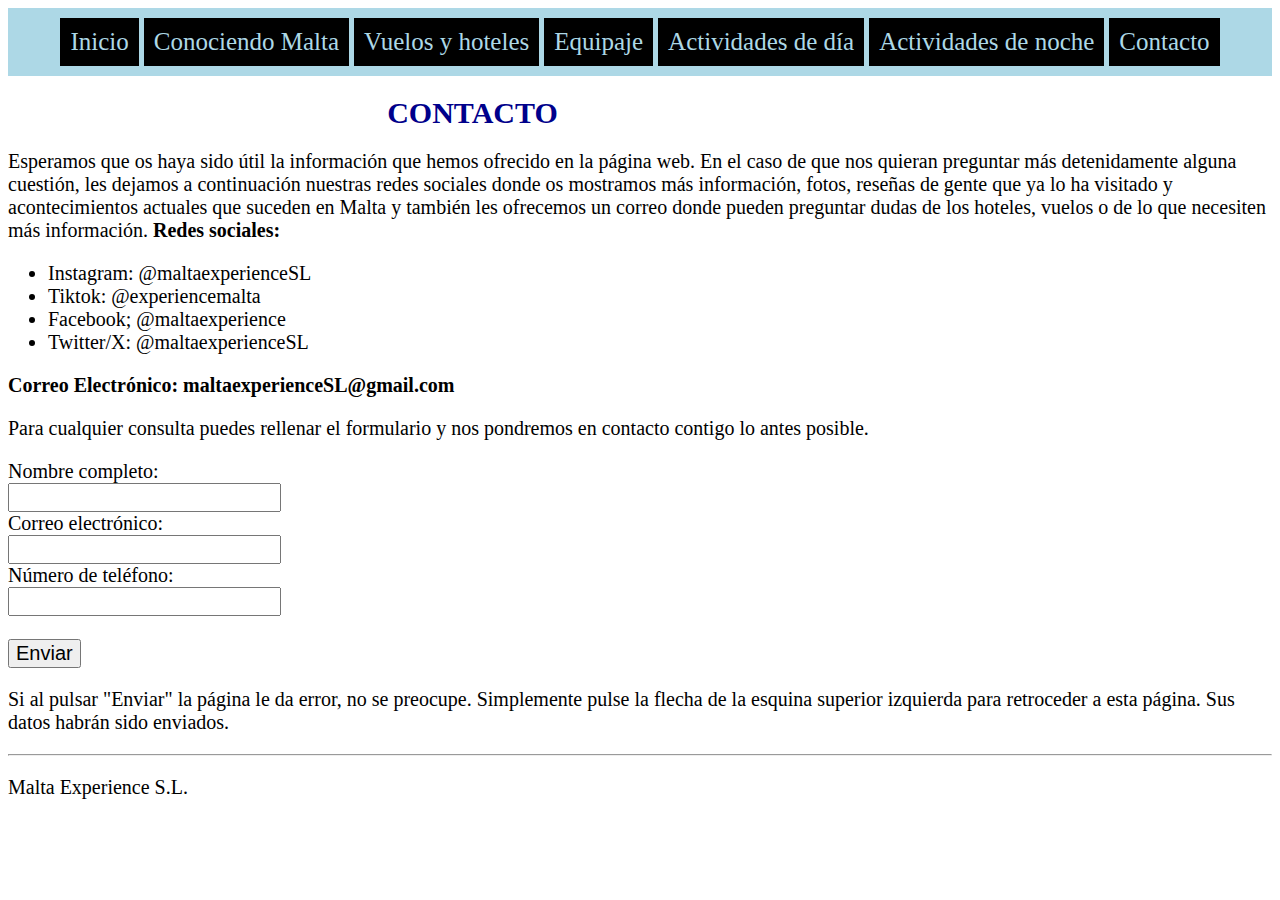
<file: contactanos.html>
<html>

    <head>

        <title>M.E.-Contactanos</title>

        <link rel="icon" href="https://ideogram.ai/api/images/direct/agC1C_VFSEqHYdJmXzQQCQ.jpg" type="image/jpg">
        <link rel="stylesheet" href="https://jleoper.github.io/Viaje-Malta-IA/cssmalta.css">

    </head>

    <body>

        <header>

            <nav>

                <ul>

                    <li><a href="https://jleoper.github.io/Viaje-Malta-IA/index.html">Inicio</a> </li>

                    <li><a href="conociendo  malta.html">Conociendo Malta</a> </li>

                    <li><a href="vuelos y hoteles.html">Vuelos y hoteles</a> </li>

                    <li><a href="equipajes.html">Equipaje</a> </li>

                    <li><a href="excursiónes de día.html">Actividades de día</a> </li>

                    <li><a href="actividades de noche.html">Actividades de noche</a> </li>

                    <li><a href="contactanos.html">Contacto</a> </li>

                </ul>

            </nav>

        </header>

        <section class="wrapper">

            <h1>CONTACTO</h1>

            <p>Esperamos que os haya sido útil la información que hemos ofrecido en la página web. En el caso de que nos quieran preguntar más detenidamente alguna cuestión, les dejamos a continuación nuestras redes sociales donde os mostramos más información, fotos, reseñas de gente que ya lo ha visitado y acontecimientos actuales que suceden en Malta y también les ofrecemos un correo donde pueden preguntar dudas de los hoteles, vuelos o de lo que necesiten más información.
                <b>Redes sociales:</b> 
                    <ul>
                      <li>Instagram: @maltaexperienceSL</li>
                        <li>Tiktok: @experiencemalta</li>
                         <li>Facebook; @maltaexperience</li>
                        <li>Twitter/X: @maltaexperienceSL</li>
                    </ul>

                <b>Correo Electrónico: maltaexperienceSL@gmail.com</b>

            </p>
<p>Para cualquier consulta puedes rellenar el formulario y nos pondremos en contacto contigo lo antes posible.</p>
    <form action="index.html" method="post">
        <label for="nombre">Nombre completo:</label><br>
        <input type="text" id="nombre" name="nombre" required><br>
        <label for="email">Correo electrónico:</label><br>
        <input type="email" id="email" name="email" required><br>
        <label for="telefono">Número de teléfono:</label><br>
        <input type="tel" id="telefono" name="telefono" required><br><br>
        <button type="submit">Enviar</button>
    </form>
    <p>Si al pulsar "Enviar" la página le da error, no se preocupe. Simplemente pulse la flecha de la esquina superior izquierda para retroceder a esta página. Sus datos habrán sido enviados.</p>
</section>

        <hr>
    
        <footer>
    
            <p>Malta Experience S.L.</p>
    
        </footer>
    
    </body>
    
</html>
</file>
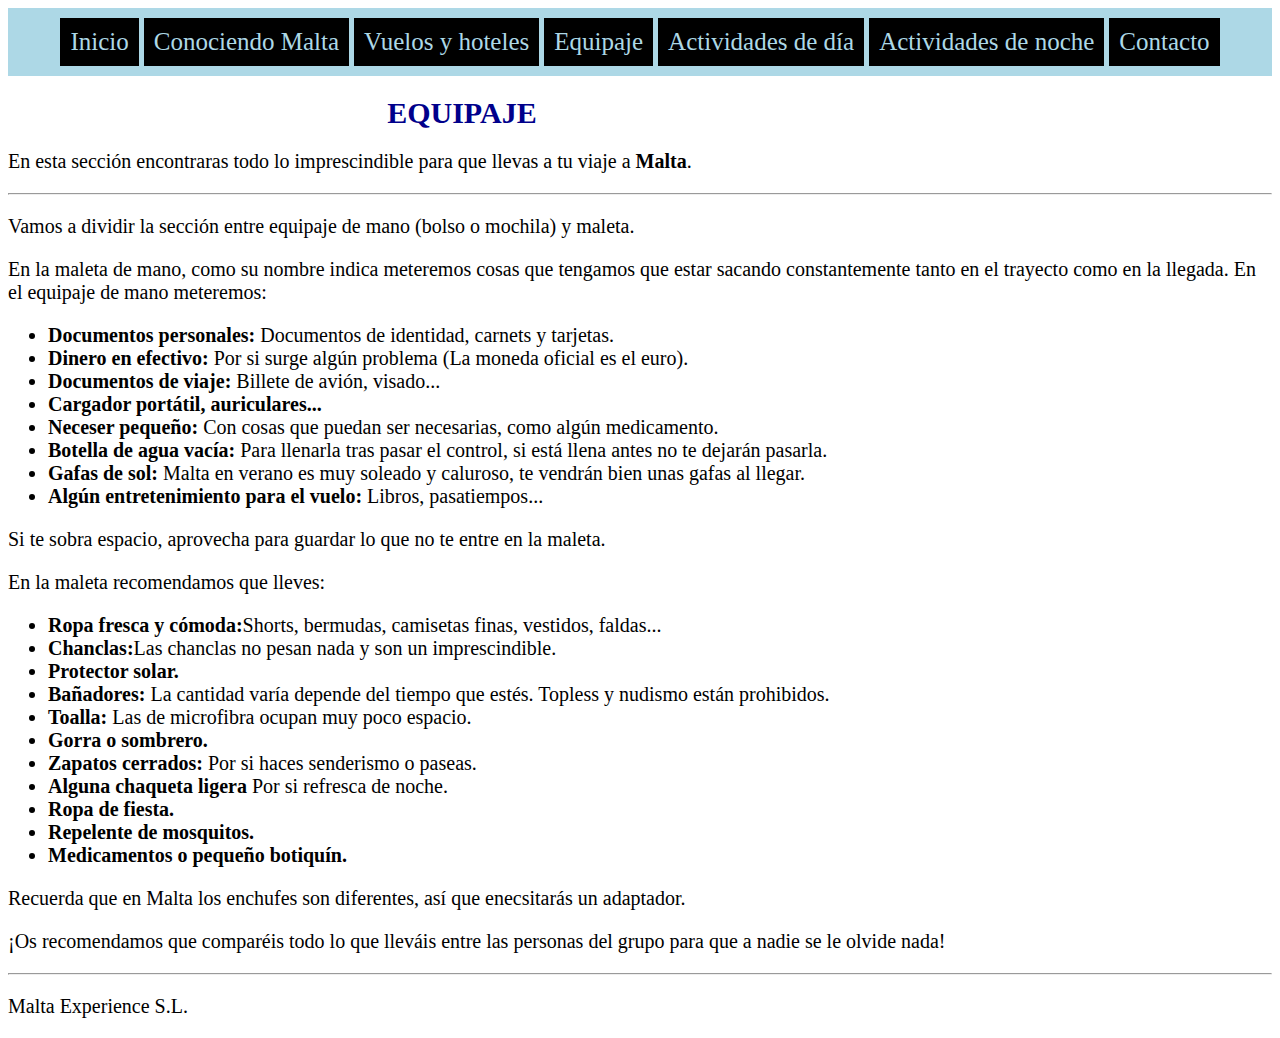
<file: equipajes.html>
<html>

    <head>

        <title>M.E.-Equipaje</title>

        <link rel="icon" href="https://ideogram.ai/api/images/direct/agC1C_VFSEqHYdJmXzQQCQ.jpg" type="image/jpg">
        <link rel="stylesheet" href="https://jleoper.github.io/Viaje-Malta-IA/cssmalta.css">

    </head>

    <body>

        <header>

            <nav>

                <ul>

                    <li><a href="https://jleoper.github.io/Viaje-Malta-IA/index.html">Inicio</a> </li>

                    <li><a href="conociendo  malta.html">Conociendo Malta</a> </li>

                    <li><a href="vuelos y hoteles.html">Vuelos y hoteles</a> </li>

                    <li><a href="equipajes.html">Equipaje</a> </li>

                    <li><a href="excursiónes de día.html">Actividades de día</a> </li>

                    <li><a href="actividades de noche.html">Actividades de noche</a> </li>

                    <li><a href="contactanos.html">Contacto</a> </li>

                </ul>

            </nav>

        </header>

        <section class="wrapper">

            <h1>EQUIPAJE</h1>

            <p>En esta sección encontraras todo lo imprescindible para que llevas a tu viaje a <b>Malta</b>.</p>

            <hr>

            <p>Vamos a dividir la sección entre equipaje de mano (bolso o mochila) y maleta.</p>

            <p>En la maleta de mano, como su nombre indica meteremos cosas que tengamos que estar sacando constantemente tanto en el trayecto como en la llegada.

                En el equipaje de mano meteremos:

                    <ul>

                        <li><b>Documentos personales:</b> Documentos de identidad, carnets y tarjetas.</li>

                        <li><b>Dinero en efectivo:</b> Por si surge algún problema (La moneda oficial es el euro). </li>

                        <li><b>Documentos de viaje:</b> Billete de avión, visado...</li>

                        <li><b>Cargador portátil, auriculares...</b></li>

                        <li><b>Neceser pequeño:</b> Con cosas que puedan ser necesarias, como algún medicamento. </li>

                        <li><b>Botella de agua vacía:</b> Para llenarla tras pasar el control, si está llena antes no te dejarán pasarla. </li>

                        <li><b>Gafas de sol:</b> Malta en verano es muy soleado y caluroso, te vendrán bien unas gafas al llegar. </li>

                        <li><b>Algún entretenimiento para el vuelo:</b> Libros, pasatiempos... </li>

                    </ul>

                Si te sobra espacio, aprovecha para guardar lo que no te entre en la maleta.

            </p>

            <p>En la maleta recomendamos que lleves:

                    <ul>

                        <li><b>Ropa fresca y cómoda:</b>Shorts, bermudas, camisetas finas, vestidos, faldas...</li>

                        <li><b>Chanclas:</b>Las chanclas no pesan nada y son un imprescindible.</li>

                        <li><b>Protector solar.</b></li>

                        <li><b>Bañadores:</b> La cantidad varía depende del tiempo que estés. Topless y nudismo están prohibidos.</li>

                        <li><b>Toalla:</b> Las de microfibra ocupan muy poco espacio. </li>

                        <li><b>Gorra o sombrero.</b></li>

                        <li><b>Zapatos cerrados:</b> Por si haces senderismo o paseas. </li>

                        <li><b>Alguna chaqueta ligera</b> Por si refresca de noche. </li>

                        <li><b>Ropa de fiesta.</b></li>

                        <li><b>Repelente de mosquitos.</b></li>

                        <li><b>Medicamentos o pequeño botiquín.</b></li>

                    </ul>

                Recuerda que en Malta los enchufes son diferentes, así que enecsitarás un adaptador.

            </p>

            <p>¡Os recomendamos que comparéis todo lo que lleváis entre las personas del grupo para que a nadie se le olvide nada!</p>

        </section>

        <hr>

        <footer>

            <p>Malta Experience S.L.</p>

        </footer>

    </body>

</html>
</file>
